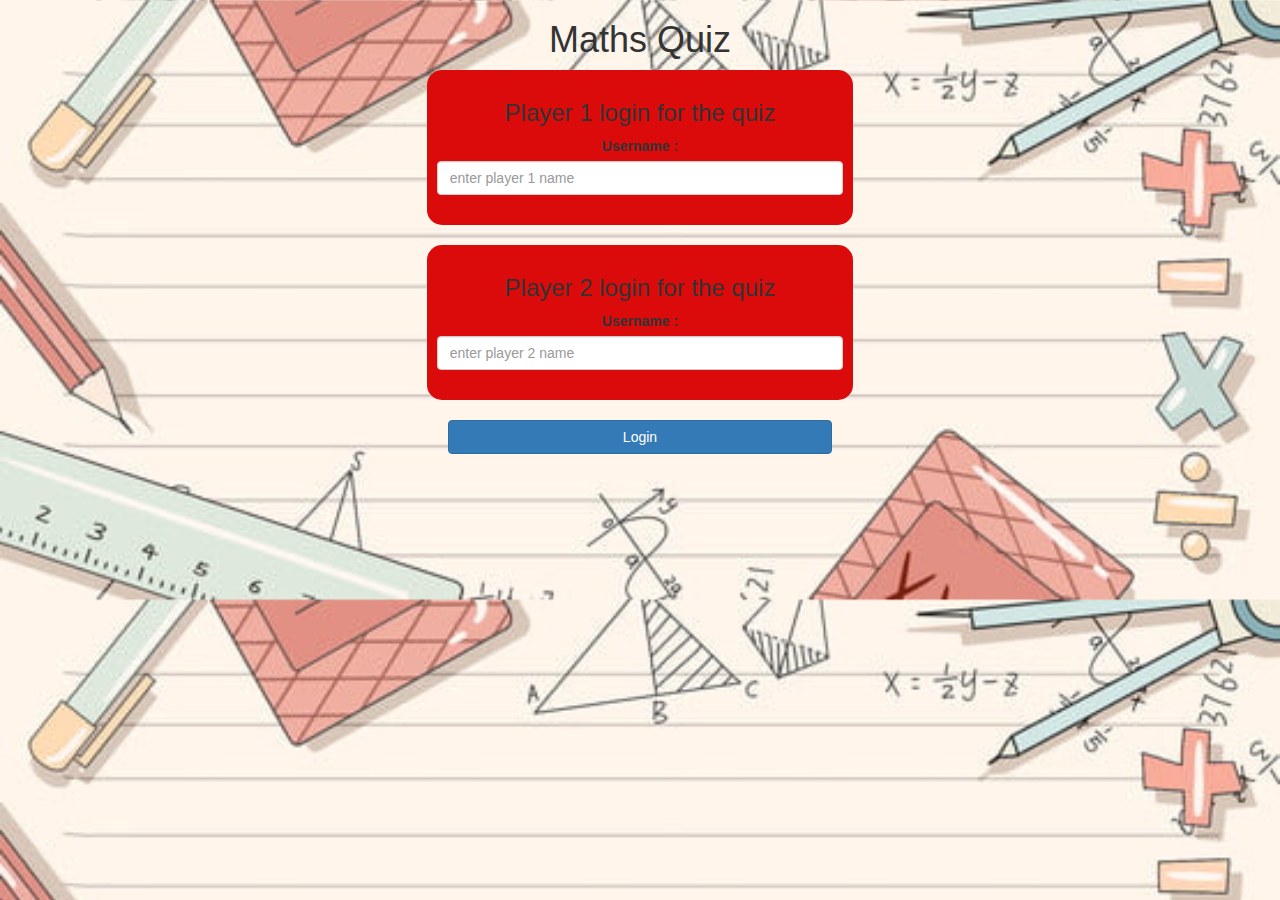
<file: index.html>
<!DOCTYPE html>
<html>
<head>
	<title>Ultimate Math Quiz</title>

<meta name="viewport" content="width=device-width, initial-scale=1">
<link rel="stylesheet" href="https://maxcdn.bootstrapcdn.com/bootstrap/3.4.0/css/bootstrap.min.css">
<script src="https://ajax.googleapis.com/ajax/libs/jquery/3.4.1/jquery.min.js"></script>
<script src="https://maxcdn.bootstrapcdn.com/bootstrap/3.4.0/js/bootstrap.min.js"></script>

<link rel="stylesheet" type="text/css" href="game.css">

<script src="login.js"></script>
</head>
<body class="body_background">
<center>
	
	<h1>Maths Quiz</h1>
	<div class="col-lg-4 col-sm-8 col-xs-11 login_div1">
		<h3>Player 1 login for the quiz</h3>
    <label>Username :</label>
	<input type="text" id="player1_name_input" class="form-control" placeholder="enter player 1 name">
	<br>	
	</div>
	<br>
	<div class="col-lg-4 col-sm-8 col-xs-11 login_div1">
		<h3>Player 2 login for the quiz</h3>
    <label>Username :</label>
	<input type="text" id="player2_name_input" class="form-control" placeholder="enter player 2 name">
	<br>	
	</div>
	<br>
	<button style="width: 30%;" class="btn btn-primary" onclick="adduser()">Login</button>
</center>
</body>
</html>
</file>
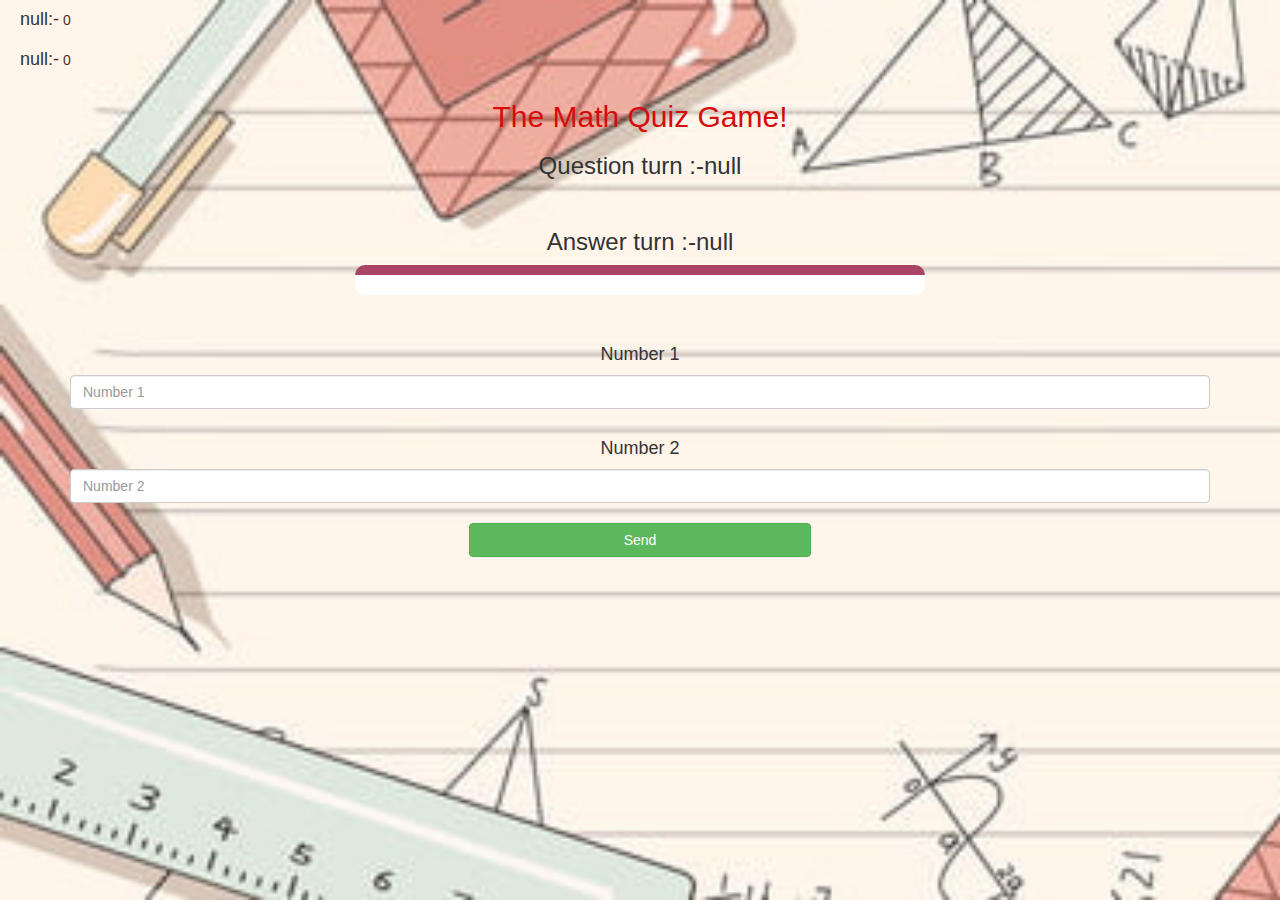
<file: game_page.html>
<html>
    <head>
        <title>Ultimate Math Quiz</title>
    
    <meta name="viewport" content="width=device-width, initial-scale=1">
    <link rel="stylesheet" href="https://maxcdn.bootstrapcdn.com/bootstrap/3.4.0/css/bootstrap.min.css">
    <script src="https://ajax.googleapis.com/ajax/libs/jquery/3.4.1/jquery.min.js"></script>
    <script src="https://maxcdn.bootstrapcdn.com/bootstrap/3.4.0/js/bootstrap.min.js"></script>
    
    <link rel="stylesheet" type="text/css" href="game.css">
    </head>
    <body class="body_background">
        <h4 id="player1_name"></h4> <span id="player1_score"></span>
        <br>
        <h4 id="player2_name"></h4> <span id="player2_score"></span>

        <div class="container">
            <center>
                <h2 style="color:rgb(216, 11, 11);">The Math Quiz Game!</h2>
                <h3 id="P_question"></h3>
                <br>
                <h3 id="P_answer"></h3>
                <div id="output" class="col-lg-6">                    
                </div>
                <br>
                <br>
                <h4>Number 1</h4>
                <input type="number" id="number_1" class="form-control" placeholder="Number 1">
                <br>
                <h4>Number 2</h4>
                <input type="number" id="number_2" class="form-control" placeholder="Number 2">
                <br>
                <button class="btn btn-success" style="width: 30%;" onclick="send()">Send</button>                                         
            </center>
        </div>
        <script src="quiz_game_page.js"></script>
    </body>

</html>
</file>
<file: game.css>
.body_background 
{
	background-image: url("images.jpg");
	background-size: cover;
}


.login_div1 , .login_div2
{
	background: rgb(220, 11, 11);
	padding: 10px;
	float: none;
	border-radius: 15px;
}


#player1_name , #player2_name
{
	display: inline-block;
	margin-left: 20px;
}
#word
{
	width: 60%;
}
#word_display
{
	letter-spacing: 5px;
}
#output
{
background: white;
border-radius: 10px;
border-top: 10px solid #AA4465;
padding: 10px;
float: none;
text-align: left;
}
</file>
